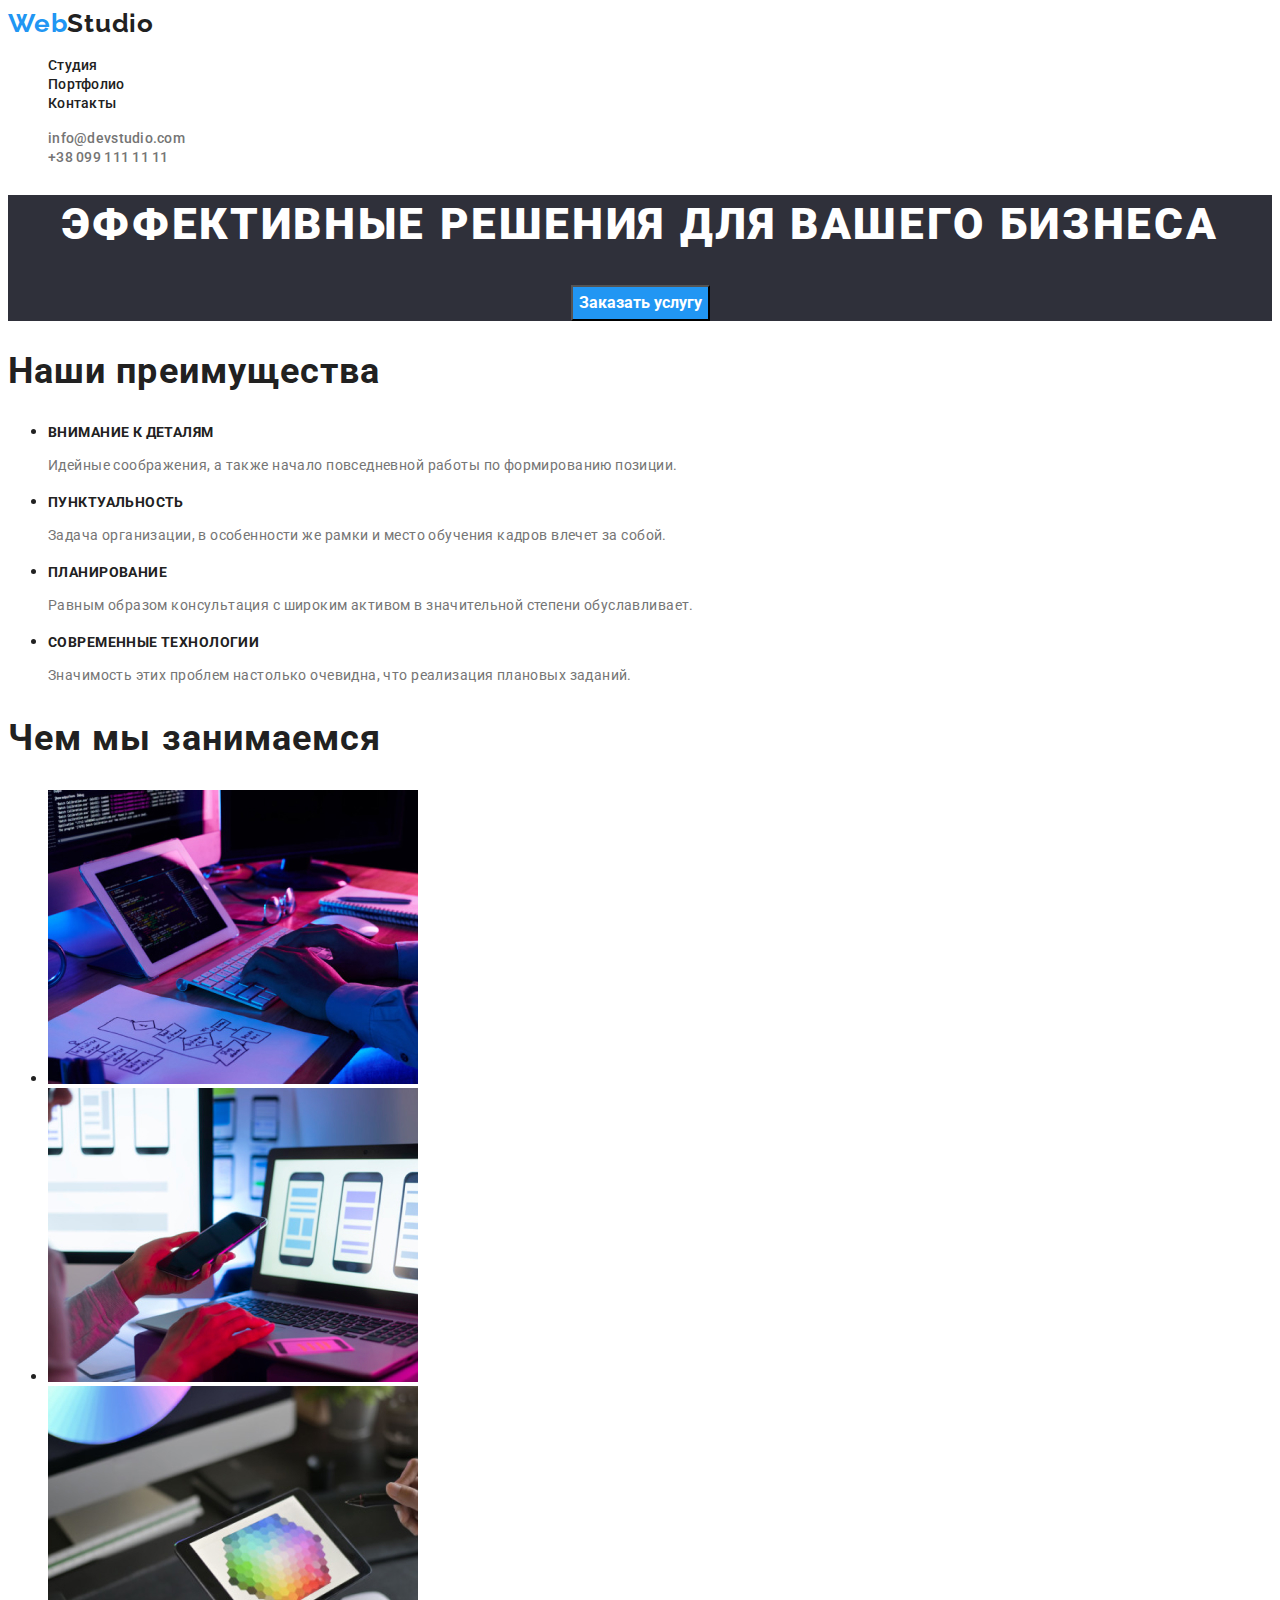
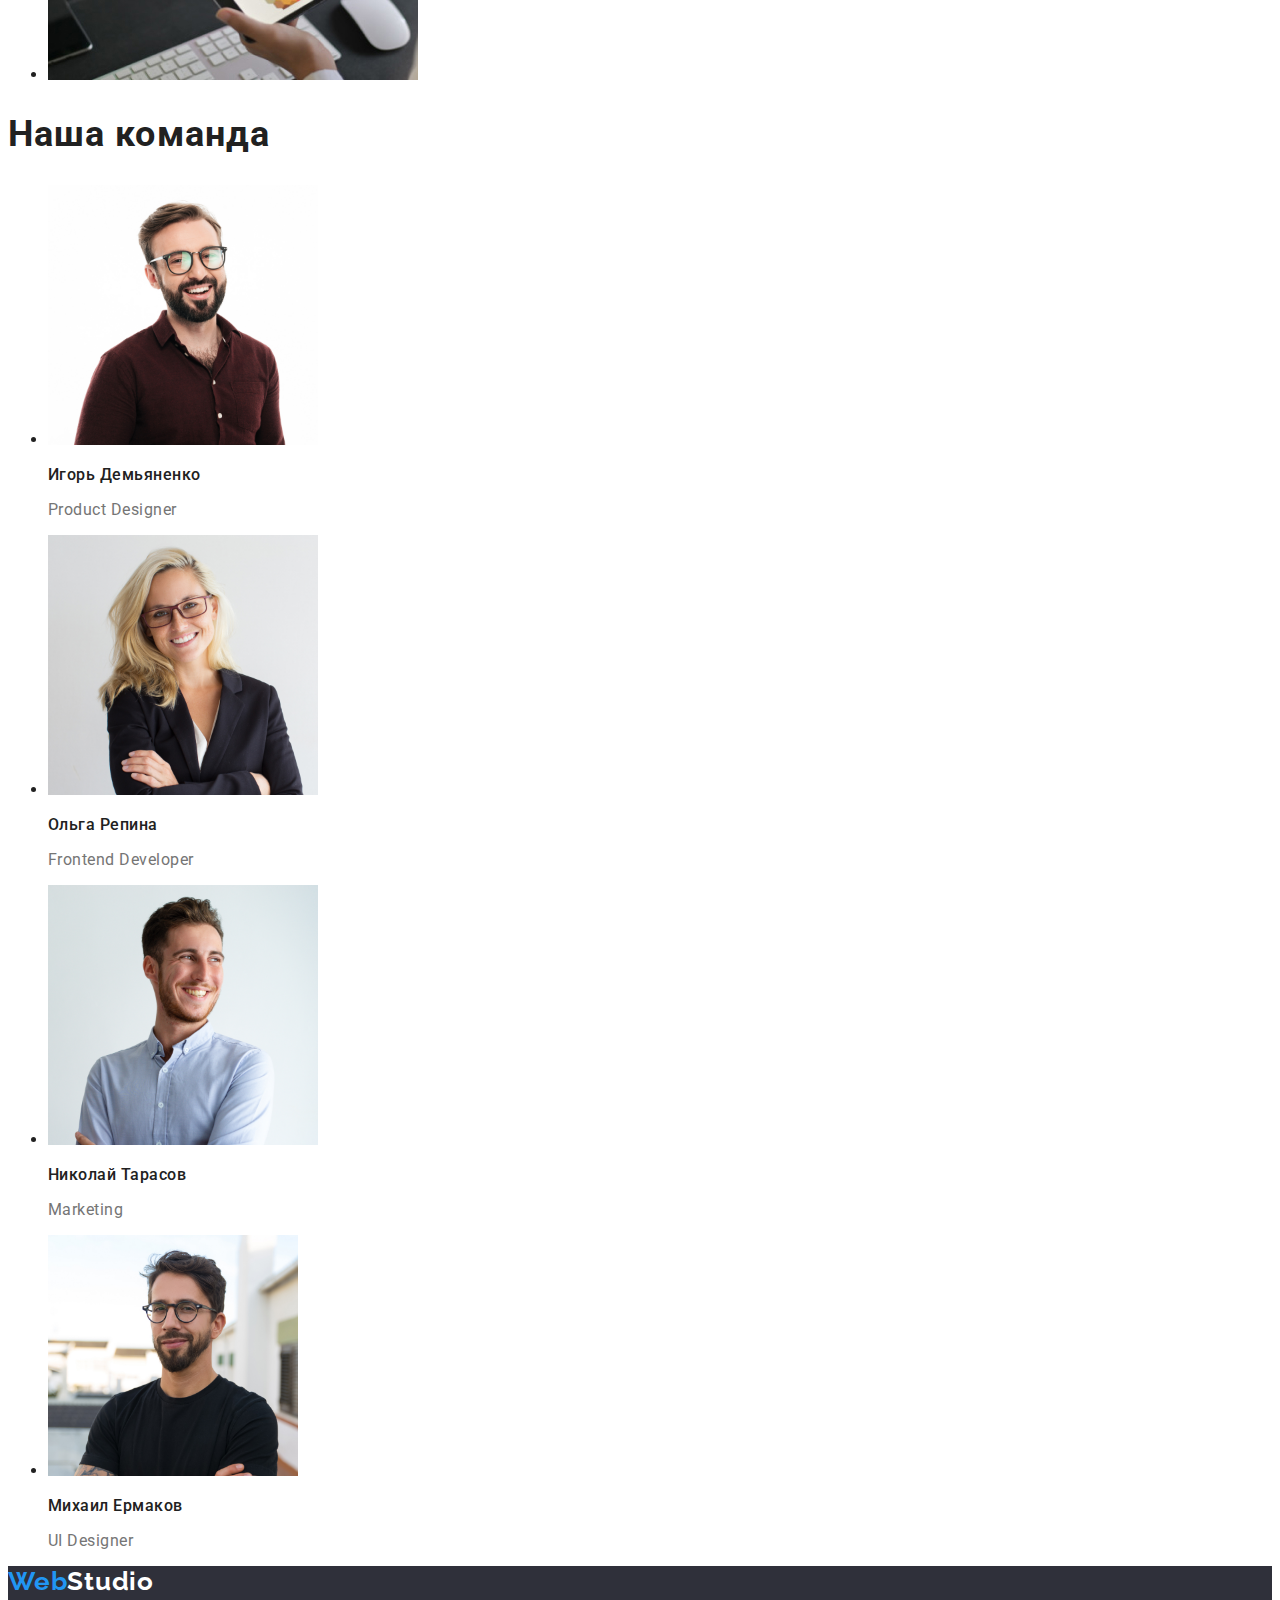
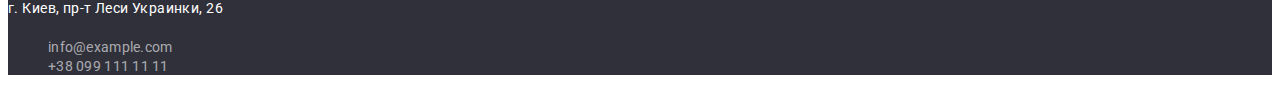
<file: index.html>
<!DOCTYPE html>
<html lang="ru">
  <head>
    <meta charset="UTF-8" />
    <meta http-equiv="X-UA-Compatible" content="IE=edge" />
    <meta name="viewport" content="width=device-width, initial-scale=1.0" />
    <title>Document</title>
    <link
      href="https://fonts.googleapis.com/css2?family=Raleway:wght@700&family=Roboto:wght@400;500;700;900&display=swap"
      rel="stylesheet"
    />
    <link rel="stylesheet" href="./css/styles.css " />
  </head>
  <body>
    <header>
      <nav>
        <a href="" class="logo link"
          >Web<span class="black-part-logo link">Studio</span></a
        >
        <ul class="list">
          <li>
            <a href="./index.html" class="site-nav link">Студия</a>
          </li>
          <li>
            <a href="./portfolio.html" class="site-nav link">Портфолио</a>
          </li>
          <li><a href="" class="site-nav link">Контакты</a></li>
        </ul>
      </nav>
      <ul class="list">
        <li>
          <a
            href="mailto:info@devstudio.com"
            class="mail-link contacts link cont-head"
            >info@devstudio.com</a
          >
        </li>
        <li>
          <a href="tel:+380991111111" class="phone-link contacts link cont-head"
            >+38 099 111 11 11</a
          >
        </li>
      </ul>
    </header>
    <main>
      <section class="hero">
        <h1 class="hero-title">Эффективные решения для вашего бизнеса</h1>
        <button type="button" class="hero-button">Заказать услугу</button>
      </section>
      <section>
        <h2 class="benefits">Наши преимущества</h2>
        <ul>
          <li>
            <h3 class="caption">Внимание к деталям</h3>
            <p class="benefits-text">
              Идейные соображения, а также начало повседневной работы по
              формированию позиции.
            </p>
          </li>
          <li>
            <h3 class="caption">Пунктуальность</h3>
            <p class="benefits-text">
              Задача организации, в особенности же рамки и место обучения кадров
              влечет за собой.
            </p>
          </li>
          <li>
            <h3 class="caption">Планирование</h3>
            <p class="benefits-text">
              Равным образом консультация с широким активом в значительной
              степени обуславливает.
            </p>
          </li>
          <li>
            <h3 class="caption">Современные технологии</h3>
            <p class="benefits-text">
              Значимость этих проблем настолько очевидна, что реализация
              плановых заданий.
            </p>
          </li>
        </ul>
      </section>
      <section>
        <h2 class="work-out">Чем мы занимаемся</h2>
        <ul>
          <li>
            <img
              src="./images/computer.jpg"
              alt="computer-working"
              width="370"
            />
          </li>
          <li>
            <img src="./images/phone.jpg" alt="phone-working" width="370" />
          </li>
          <li>
            <img src="./images/tablet.jpg" alt="tablet-working" width="370" />
          </li>
        </ul>
      </section>
      <section>
        <h2 class="team">Наша команда</h2>
        <ul>
          <li>
            <img src="./images/igor.jpg" alt="designer-photo" width="270" />
            <h3 class="name">Игорь Демьяненко</h3>
            <p class="occupation">Product Designer</p>
          </li>
          <li>
            <img src="./images/olga.jpg" alt="developer-photo" width="270" />
            <h3 class="name">Ольга Репина</h3>
            <p class="occupation">Frontend Developer</p>
          </li>
          <li>
            <img src="./images/nik.jpg" alt="marketolog-photo" width="270" />
            <h3 class="name">Николай Тарасов</h3>
            <p class="occupation">Marketing</p>
          </li>
          <li>
            <img src="./images/mih.jpg" alt="UI-photo" width="250" />
            <h3 class="name">Михаил Ермаков</h3>
            <p class="occupation">UI Designer</p>
          </li>
        </ul>
      </section>
    </main>
    <footer class="footer">
      <a href="" class="logo link"
        >Web<span class="white-part-logo link">Studio</span></a
      >
      <address class="street">г. Киев, пр-т Леси Украинки, 26</address>
      <ul class="list">
        <li>
          <a href="mailto:info@example.com" class="mail link contacts"
            >info@example.com</a
          >
        </li>
        <li>
          <a href="tel:+380991111111" class="phone link contacts"
            >+38 099 111 11 11</a
          >
        </li>
      </ul>
    </footer>
  </body>
</html>
</file>
<file: css/styles.css>
/* Основной цвет текста    color: #212121;*/
/* Цвет лого   color: #2196F3; */
/* Цвет ссылок   color: #757575; */

:root{
--main-text-color: #2196F3;
--white: #ffffff;
--grey: #757575;
--almoust-black: #212121;
}
body{
    background: var(--white);
    color: var(--almoust-black);
    font-family: 'Roboto', sans-serif;
}
.hero {
    background: #2F303A;
}

.hero-title {
    font-weight: 900;
    font-size: 44px;
    line-height: 1.36;
    text-align: center;
    letter-spacing: 0.06em;
    text-transform: uppercase;
    color: var(--white);
}

.hero-button {
    background-color: var(--main-text-color);
    cursor: pointer;
    font-family: 'Roboto';
    font-style: normal;
    font-weight: 700;
    font-size: 16px;
    line-height: 1.875;
    color: var(--white);
    margin: 0 auto;
    display: block;
}
.hero-button:hover{
        background: #188CE8;
}

.benefits{
font-weight: 700;
    font-size: 36px;
    line-height: 1.16;
    letter-spacing: 0.03em;
}
.benefits-text{
    font-family: 'Roboto';
        font-style: normal;
        font-weight: 400;
        font-size: 14px;
        line-height: 1.714;
        letter-spacing: 0.03em;
        color: var(--grey);
}
.caption{
    font-family: 'Roboto';
        font-style: normal;
        font-weight: 700;
        font-size: 14px;
        line-height: 1.142;
        letter-spacing: 0.03em;
        text-transform: uppercase;
    
        color: var(--almoust-black);
}
.work-out{
font-weight: 700;
    font-size: 36px;
    line-height: 1.16;
    letter-spacing: 0.03em;
}
.team{
    font-weight: 700;
        font-size: 36px;
        line-height: 1.16;
        letter-spacing: 0.03em;
}
.name{
    font-family: 'Roboto';
        font-style: normal;
        font-weight: 500;
        font-size: 16px;
        line-height: 1.187;
        letter-spacing: 0.03em;
        color: var(--almoust-black);
}
.occupation{
    font-family: 'Roboto';
        font-style: normal;
        font-weight: 400;
        font-size: 16px;
        line-height: 1.187;
        letter-spacing: 0.03em;
        color: var(--grey);
}
.list{
    list-style: none;
}
.link{
    text-decoration: none;
}
/* Заголовок */
.logo{
    font-family: Raleway, sans-serif;
    font-weight: 700;
    font-size: 26px;
    line-height: 1.192;
    letter-spacing: 0.03em;
    color: var(--main-text-color);
}
.black-part-logo{
    color: var(--almoust-black);
}


.site-nav{
    font-weight: 500;
    font-size: 14px;
    line-height: 1.142;
    letter-spacing: 0.02em;
    color: var(--almoust-black);
}
.site-nav:hover{
    color: var(--main-text-color);
}
.site-nav:focus{
    color: var(--main-text-color);
}
.contacts{
color: rgba(255, 255, 255, 0.6);
    font-weight: 500;
    font-size: 14px;
    line-height: 1.142;
    letter-spacing: 0.02em;
}
.cont-head{
    color: var(--grey)
}
.mail{
    font-weight: 400;
    font-size: 14px;
    line-height: 1.142;
    letter-spacing: 0.02em;
color: rgba(255, 255, 255, 0.6);
}

.mail-link:hover{
color: var(--main-text-color);
}
.mail-link:focus{
    color: var(--main-text-color);
}
.mail:hover{
    color: var(--main-text-color);
}
.mail:focus{
    color: var(--main-text-color);
}
.phone{
    font-weight: 400;
    font-size: 14px;
    line-height: 1.142;
    letter-spacing: 0.02em;
color: rgba(255, 255, 255, 0.6);
}
.phone:hover{
    color: var(--main-text-color);
}
.phone:focus{
    color: var(--main-text-color);
}
.phone-link:hover{
    color: var(--main-text-color);
}
.phone-link:focus{
    color: var(--main-text-color);
}
/* Головний контент */
.button-link{
    font-family: 'Roboto';
    font-style: normal;
    font-weight: 700;
    font-size: 16px;
    line-height: 1.875;
    color: var(--almoust-black);
    cursor: pointer;
    letter-spacing: 0.03em;
}
.button{
    font-weight: 500;
    font-size: 16px;
    line-height: 1.625;
    text-align: center;
    letter-spacing: 0.03em;
    color: var(--almoust-black);
}
.cursor{
    cursor:pointer;
}
.button-link:hover{
    background: var(--main-text-color);
    color: var(--white);
}
.button:hover{
    background-color: var(--main-text-color);
        color: var(--white);
}
.button:focus{
    background-color: var(--main-text-color);
    color: var(--white);
}
.button-text:hover{
    color:  var(--main-text-color);
    color: var(--white);
}
.button-text:focus{
    background-color: var(--main-text-color);
    color: var(--white);
}

.name-of-prod{
    font-weight: 700;
    font-size: 18px;
    line-height: 2;
    letter-spacing: 0.06em;
    color: var(--almoust-black);
}
.description-tech{
    font-weight: 400;
        font-size: 16px;
        line-height: 1.875;
        letter-spacing: 0.03em;
        color: var(--grey);
}

.link-prod{
    font-weight: 400;
    font-size: 16px;
    line-height: 1.875;
    letter-spacing: 0.03em;
    color: var(--grey);
}
.link:hover{
    color: var(--main-text-color);
}
.link:focus{
    color: var(--main-text-color);
}

/* Футер */
.footer{
    background: #2F303A;
}
.white-part-logo{
    color: var(--white);
}
.street{
    font-weight: 400;
    font-size: 14px;
    line-height: 1.714;
    letter-spacing: 0.03em;
    color: var(--white);
    font-style: normal;
}
</file>
